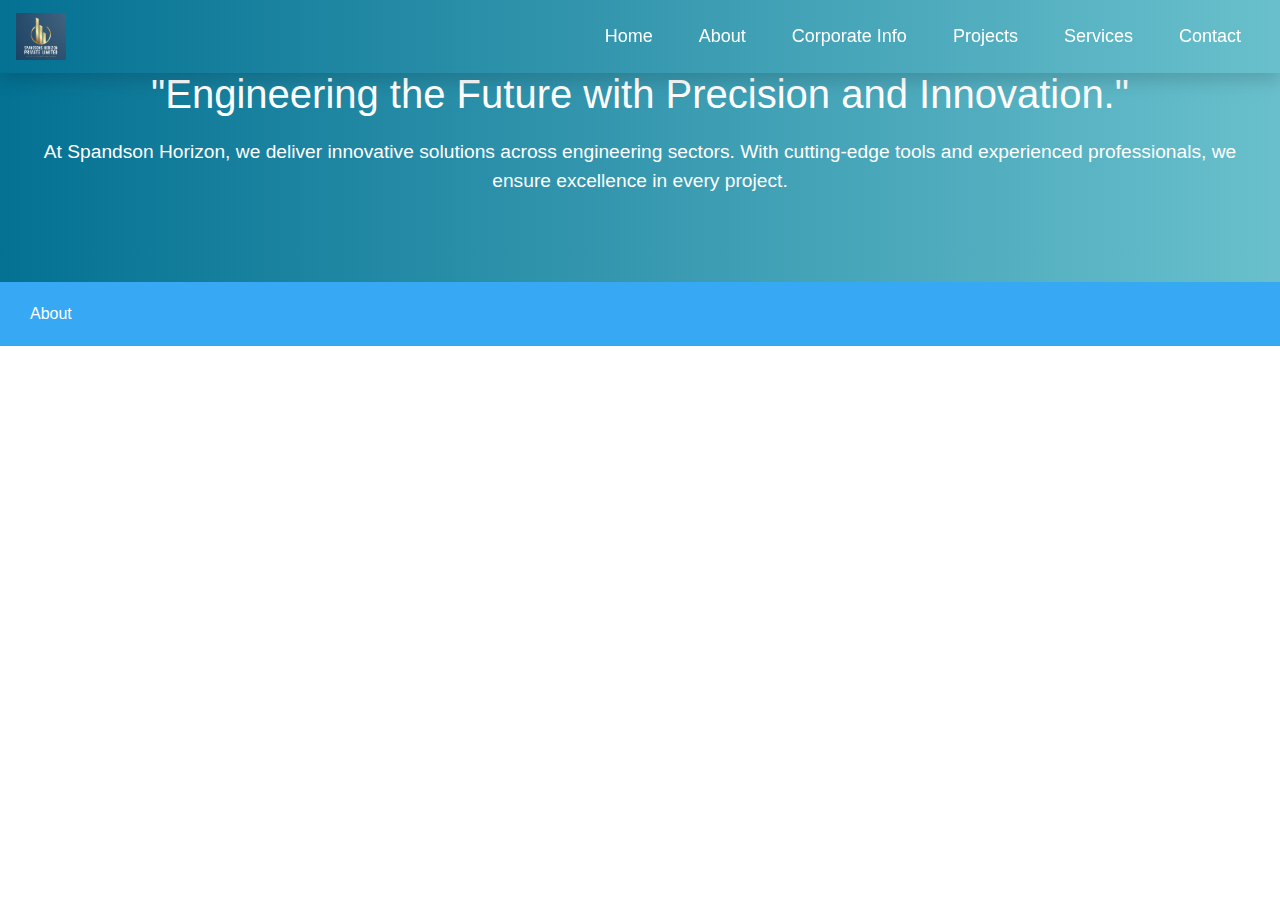
<file: about.html>
<!DOCTYPE html>
<html lang="en">
<head>
    <meta charset="UTF-8">
    <meta name="viewport" content="width=device-width, initial-scale=1.0">
    <title>Spandson's Horizon</title>

    <link rel="stylesheet" href="https://stackpath.bootstrapcdn.com/bootstrap/4.5.2/css/bootstrap.min.css">
    <link rel="shortcut icon" type="x-icon" href="./assets/img/Vel-hindu-bold_inverted.png">
    <link rel="stylesheet" href="style.css">
</head>
<body>
    <!-- Header -->
    <header>
        
            <nav class="navbar navbar-expand-lg fixed-top shadow">
                <a class="navbar-brand" href="#">
                    <img src="./assets/img/logo 1.jpeg" alt="Logo" style="width: 50px; height: auto;">
                </a>
                <button class="navbar-toggler" type="button" data-toggle="collapse" data-target="#navbarNav" aria-controls="navbarNav" aria-expanded="false" aria-label="Toggle navigation">
                    <span class="navbar-toggler-icon"></span>
                </button>
                <div class="collapse navbar-collapse" id="navbarNav">
                    <ul class="navbar-nav ml-auto">
                        <li class="nav-item">
                            <a class="nav-link" href="index.html">Home</a>
                        </li>
                        <li class="nav-item">
                            <a class="nav-link" href="./about.html">About</a>
                        </li>
                        <li class="nav-item">
                            <a class="nav-link" href=".//corporate.html">Corporate Info</a>
                        </li>
                        <li class="nav-item">
                            <a class="nav-link" href="./project.html">Projects</a>
                        </li>
                        <li class="nav-item">
                            <a class="nav-link" href="./our services.html">Services</a>
                        </li>
                        <li class="nav-item">
                            <a class="nav-link" href="./contact.html">Contact</a>
                        </li>
                    </ul>
                </div>
            </nav>
        
               

                <div class="hero">
                    <h1>"Engineering the Future with Precision and Innovation."</h1>
                    <h2><span id="typed"></span></h2>
                    <p>At Spandson Horizon, we deliver innovative solutions across engineering sectors. With cutting-edge tools and experienced professionals, we ensure excellence in every project.</p>
                </div>
            
    </header>

<style>
    body {
    font-family: Arial, sans-serif;
    margin: 0;
    padding: 0;
}

.menu {
    background-color: #36a8f4;
    padding: 10px;
}

.menu-item {
    position: relative;
    display: inline-block;
}

.menu-item button {
    background-color: transparent;
    color: white;
    border: none;
    cursor: pointer;
    font-size: 16px;
    padding: 10px 20px;
}

.menu-item button:hover {
    background-color: #d32f2f;
}

.dropdown-menu {
    display: none; /* Hidden by default */
    position: absolute;
    top: 100%;
    left: 0;
    background-color: rgba(0, 0, 0, 0.8);
    box-shadow: 0px 8px 16px rgba(0, 0, 0, 0.2);
    z-index: 1;
    width: 200px;
    animation: fadeIn 0.3s ease-in-out; /* Smooth fade effect */
}

.dropdown-menu a {
    display: block;
    color: white;
    text-decoration: none;
    padding: 10px;
    border-bottom: 1px solid rgba(255, 255, 255, 0.2);
}

.dropdown-menu a:hover {
    background-color: #d32f2f;
}

/* Show the dropdown menu when hovering on the button or menu */
.menu-item:hover .dropdown-menu {
    display: block;
}

/* Optional animation */
@keyframes fadeIn {
    from {
        opacity: 0;
        transform: translateY(-10px);
    }
    to {
        opacity: 1;
        transform: translateY(0);
    }
}

</style>

<body>
    <nav class="menu">
        <div class="menu-item">
            <button id="about-btn">About</button>
            <div class="dropdown-menu">
                <a href="#who-we-are">Who we are?</a>
                <a href="#our-founder">Our Founder</a>
                <a href="#board-of-directors">Board of Directors</a>
                <a href="#senior-management">Senior Management</a>
                <a href="#corporate-info">Corporate Information</a>
                <a href="#awards-recognition">Awards & Recognition</a>
                <a href="#group-milestones">Group Milestones</a>
                <a href="#resource-centre">Resource Centre</a>
            </div>
        </div>
    </nav>
</body>
</file>
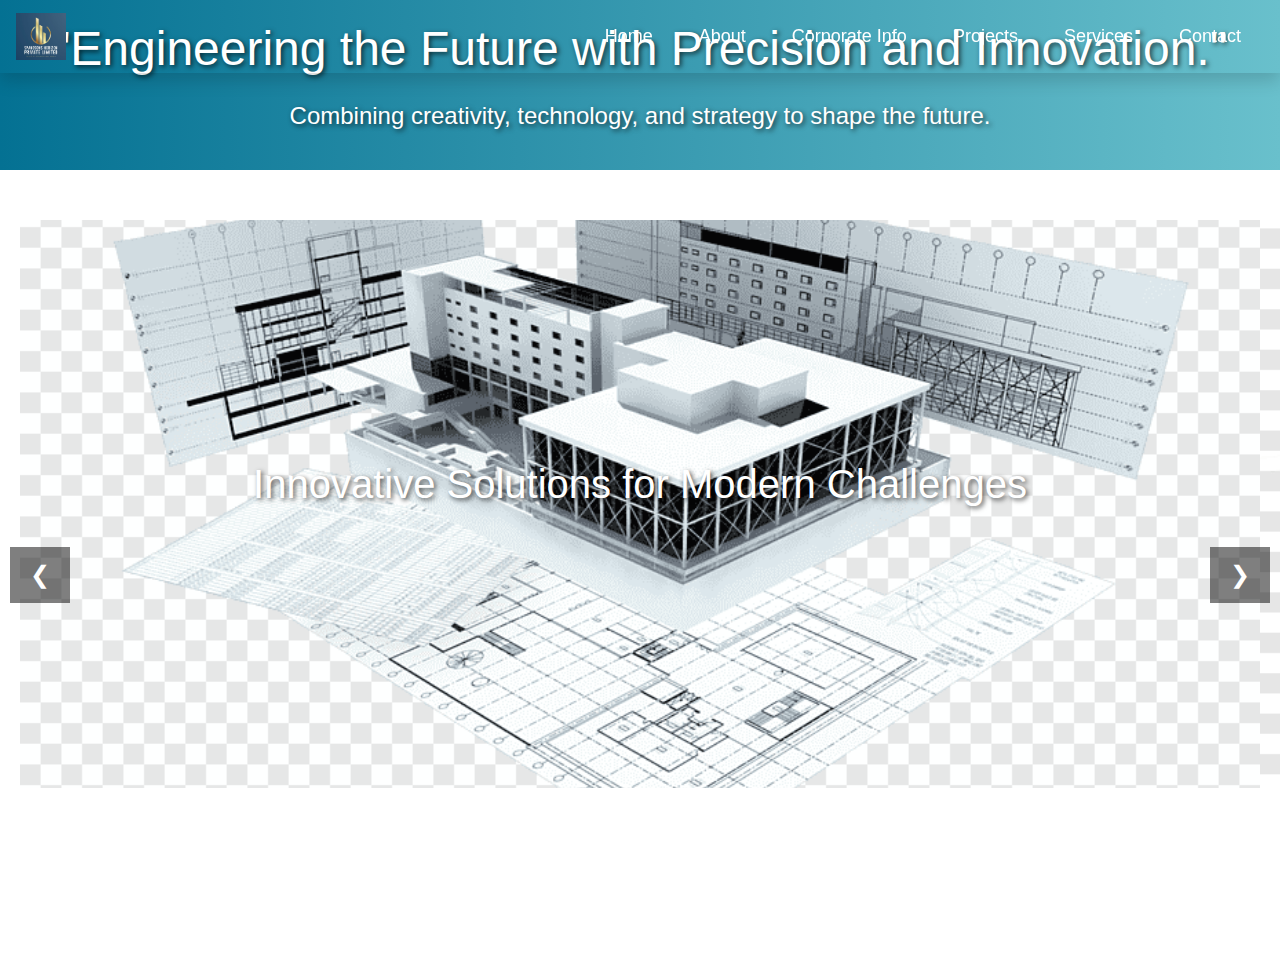
<file: project.html>
<!DOCTYPE html>
<html lang="en">
<head>
    <meta charset="UTF-8">
    <meta name="viewport" content="width=device-width, initial-scale=1.0">
    <title>Spandson's Horizon</title>

    <link rel="stylesheet" href="https://stackpath.bootstrapcdn.com/bootstrap/4.5.2/css/bootstrap.min.css">
    <link rel="shortcut icon" type="x-icon" href="./assets/img/Vel-hindu-bold_inverted.png">
    <link rel="stylesheet" href="style.css">
</head>
<body>
    <!-- Header -->
    <header>
        
            <nav class="navbar navbar-expand-lg fixed-top shadow">
                <a class="navbar-brand" href="#">
                    <img src="./assets/img/logo 1.jpeg" alt="Logo" style="width: 50px; height: auto;">
                </a>
                <button class="navbar-toggler" type="button" data-toggle="collapse" data-target="#navbarNav" aria-controls="navbarNav" aria-expanded="false" aria-label="Toggle navigation">
                    <span class="navbar-toggler-icon"></span>
                </button>
                <div class="collapse navbar-collapse" id="navbarNav">
                    <ul class="navbar-nav ml-auto">
                        <li class="nav-item">
                            <a class="nav-link" href="index.html">Home</a>
                        </li>
                        <li class="nav-item">
                            <a class="nav-link" href="./about.html">About</a>
                        </li>
                        <li class="nav-item">
                            <a class="nav-link" href="./corporate.html">Corporate Info</a>
                        </li>
                        <li class="nav-item">
                            <a class="nav-link" href="./project.html">Projects</a>
                        </li>
                        <li class="nav-item">
                            <a class="nav-link" href="./our services.html">Services</a>
                        </li>
                        <li class="nav-item">
                            <a class="nav-link" href="./contact.html">Contact</a>
                        </li>
                    </ul>
                </div>
            </nav>
        
               

                <div class="Hero">
                    <h1>"Engineering the Future with Precision and Innovation."</h1>
                    <h2><span id="typed"></span></h2>
                    <p>Combining creativity, technology, and strategy to shape the future.</p>
                </div>
            
    </header>

    <div class="hero">
        <div class="slideshow">
            <!-- Slide 1 -->
            <div class="slide" style="background-image: url('./assets/img/bim4.png');">
                <h1>Innovative Solutions for Modern Challenges</h1>
                <p>Combining creativity, technology, and strategy to shape the future.</p>
            </div>
            <!-- Slide 2 -->
            <div class="slide" style="background-image: url('./assets/img/bim\ 5.png');">
                <h1>Bold User-Centric Designs</h1>
                <p>We deliver innovative designs tailored to diverse industries.</p>
            </div>
            <!-- Slide 3 -->
            <div class="slide" style="background-image: url('./assets/img/bim\ 6.png');">
                <h1>Empowering Businesses</h1>
                <p>AI-driven solutions to unlock data intelligence.</p>
            </div>
        </div>
    
        <!-- Navigation Buttons -->
        <button class="prev">❮</button>
        <button class="next">❯</button>
    </div>
</body>
<style>
    /* Hero Section */
.hero {
    position: relative;
    width: 100%;
    height: 90vh; /* Full viewport height */
    overflow: hidden;
}

/* Slideshow Container */
.slideshow {
    display: flex; /* Align slides horizontally */
    transition: transform 1s ease-in-out; /* Smooth slide transition */
    height: 100%;
    width: 100%;
}

/* Individual Slide */
.slide {
    flex: 0 0 100%; /* Each slide takes 100% of the width */
    height: 80%;
    display: flex;
    flex-direction: column;
    justify-content: center;
    align-items: center;
    text-align: center;
    background-size: cover;
    background-position: center;
    color: white;
    padding: 20px;
}


/* Headings and Paragraphs */
h1 {
    font-size: 3em;
    margin-bottom: 10px;
    text-shadow: 2px 2px 5px rgba(0, 0, 0, 0.7);
}

p {
    font-size: 1.5em;
    text-shadow: 2px 2px 5px rgba(0, 0, 0, 0.7);
}

/* Navigation Buttons */
button {
    position: absolute;
    top: 50%;
    transform: translateY(-50%);
    background: rgba(0, 0, 0, 0.5);
    color: white;
    border: none;
    padding: 10px 20px;
    font-size: 1.5em;
    cursor: pointer;
    z-index: 10;
    transition: background 0.3s;
}

button:hover {
    background: rgba(0, 0, 0, 0.8);
}

.prev {
    left: 10px;
}

.next {
    right: 10px;
}

</style>    
<script>
    document.addEventListener("DOMContentLoaded", () => {
        const slides = document.querySelectorAll(".slide");
        const slideshow = document.querySelector(".slideshow");
        const prevButton = document.querySelector(".prev");
        const nextButton = document.querySelector(".next");

        let currentIndex = 0; // Track the current slide index
        const totalSlides = slides.length;
        const slideDuration = 5000; // 5 seconds for each slide
        let autoSlideInterval;

        // Show the current slide
        function showSlide(index) {
            slideshow.style.transform = `translateX(-${index * 100}%)`;
        }

        // Move to the next slide
        function nextSlide() {
            currentIndex = (currentIndex + 1) % totalSlides;
            showSlide(currentIndex);
        }

        // Move to the previous slide
        function prevSlide() {
            currentIndex = (currentIndex - 1 + totalSlides) % totalSlides;
            showSlide(currentIndex);
        }

        // Start automatic slideshow
        function startAutoSlide() {
            autoSlideInterval = setInterval(nextSlide, slideDuration);
        }

        // Stop automatic slideshow
        function stopAutoSlide() {
            clearInterval(autoSlideInterval);
        }

        // Event listeners for buttons
        nextButton.addEventListener("click", () => {
            stopAutoSlide();
            nextSlide();
            startAutoSlide();
        });

        prevButton.addEventListener("click", () => {
            stopAutoSlide();
            prevSlide();
            startAutoSlide();
        });

        // Start the slideshow
        showSlide(currentIndex);
        startAutoSlide();
    });
</script>
</html>
</file>
<file: style.css>
@import url("https://fonts.googleapis.com/css2?family=Poppins:wght@400;600;700&display=swap");
        @import url("https://fonts.googleapis.com/css2?family=Nunito:ital,wght@0,300;0,400;0,600;0,700;1,300;1,400&display=swap");
        body{
            margin: 0;
            padding: 0;
            box-sizing: border-box;
            font-family: Arial, sans-serif;
        }
        
        /* Header */
        header {
            background: linear-gradient(to right, #027092fd, #69c0cc);
            color: white;
            padding: 20px 0;
            text-align: center;
        }

        .video-background {
            position: absolute;
            top: 0;
            left: 0;
            width: 100%;
            height: 100%;
            z-index: -1;
            object-fit: cover;
        }

        .heroo{
            background-position: center;
            padding: 12rem;
            background-image: url(/assets/img/bim\ 3.jpg);
        }

        .slideshow p {
            font-weight: bold;
            font-size: large;
            color: #027092fd;
            margin: 0;
            position: center;
            width: 100%;
            text-align: center;
            opacity: 0;
            transition: opacity 0.5s ease, transform 0.5s ease;
        }



        .navbar {
            background-color: rgba(0, 0, 0, 0.8); /* Black with 80% opacity */
            transition: background-color 0.3s ease; /* Smooth transition for color changes */
        }
        
        .navbar a.nav-link {
            color: #fff; /* Ensure links are white */
        }
        
        .navbar a.nav-link:hover {
            color: #00aaff; /* Optional: change color on hover */
        }
        

    





        


        nav ul {
            list-style: none;
            display: flex;
            justify-content: center;
            margin-bottom: 20px;
        }
        
        nav ul li {
            margin: 0 15px;
        }
        
        nav ul li a {
            color: #fff;
            text-decoration: none;
            font-size: 18px;
        }

        .nav-link {
            color: rgb(204, 160, 49);
        }
        
        .nav-link:hover {
            color: black;
        }

        .navbar{
            background: transparent;

        }


        nav ul {
            list-style: none;
            display: flex;
            justify-content: center;
            margin-bottom: 20px;
        }
        
        nav ul li {
            margin: 0 15px;
        }
        
        nav ul li a {
            color: #fff;
            text-decoration: none;
            font-size: 18px;
        }

        .nav-link {
            color: rgb(204, 160, 49);
        }
        
        
        .hero {
            padding: 50px 20px;
        }
        
        .hero h1 {
            font-size: 2.5em;
        }
        
        .hero p {
            font-size: 1.2em;
        }
        
        .nav-item{
            font-size: medium;
            color: goldenrod;
        }



        /* Section Styling */
        section {
            padding: 40px 20px;
            text-align: center;
            background-color: #f4f4f4;
            margin-bottom: 20px;
        }
        
        h2 {
            font-size: 2em;
            margin-bottom: 20px;
        }
        
        .service, .portfolio-item {
            margin-bottom: 20px;
        }
        
        /* Contact Form */
        form input, form textarea {
            display: block;
            width: 80%;
            margin: 10px auto;
            padding: 10px;
            font-size: 16px;
        }
        
        form button {
            background: #0f4fc5;
            color: #fff;
            padding: 10px 20px;
            border: none;
            font-size: 16px;
            cursor: pointer;
            margin: 10px auto;
        }

        .menu {
            background-color: transparent;
            padding: 10px;
        }
        
        .menu-item {
            position: relative;
            display: inline-block;
        }
        
        .menu-item button {
            background-color: transparent;
            color: white;
            border: none;
            cursor: pointer;
            font-size: 16px;
            padding: 10px 20px;
        }
        
        .menu-item button:hover {
            background-color:#027092fd;
        }
        
        .dropdown-menu {
            display: none; /* Hidden by default */
            position: absolute;
            top: 100%;
            left: 0;
            background-color: rgba(0, 0, 0, 0.8);
            box-shadow: 0px 8px 16px rgba(0, 0, 0, 0.2);
            z-index: 1;
            width: 200px;
            animation: fadeIn 0.3s ease-in-out; /* Smooth fade effect */
        }
        
        .dropdown-menu a {
            display: block;
            color: white;
            text-decoration: none;
            padding: 10px;
            border-bottom: 1px solid rgba(255, 255, 255, 0.2);
        }
        
        .dropdown-menu a:hover {
            background-color:#027092fd;
        }
        
        /* Show the dropdown menu when hovering on the button or menu */
        .menu-item:hover .dropdown-menu {
            display: block;
        }
        
        /* Optional animation */
        @keyframes fadeIn {
            from {
                opacity: 0;
                transform: translateY(-10px);
            }
            to {
                opacity: 1;
                transform: translateY(0);
            }
        }
        
        /* Footer */
        footer {
            background-color: #333;
            color: #fff;
            padding: 10px;
            text-align: center;
        }
</file>
